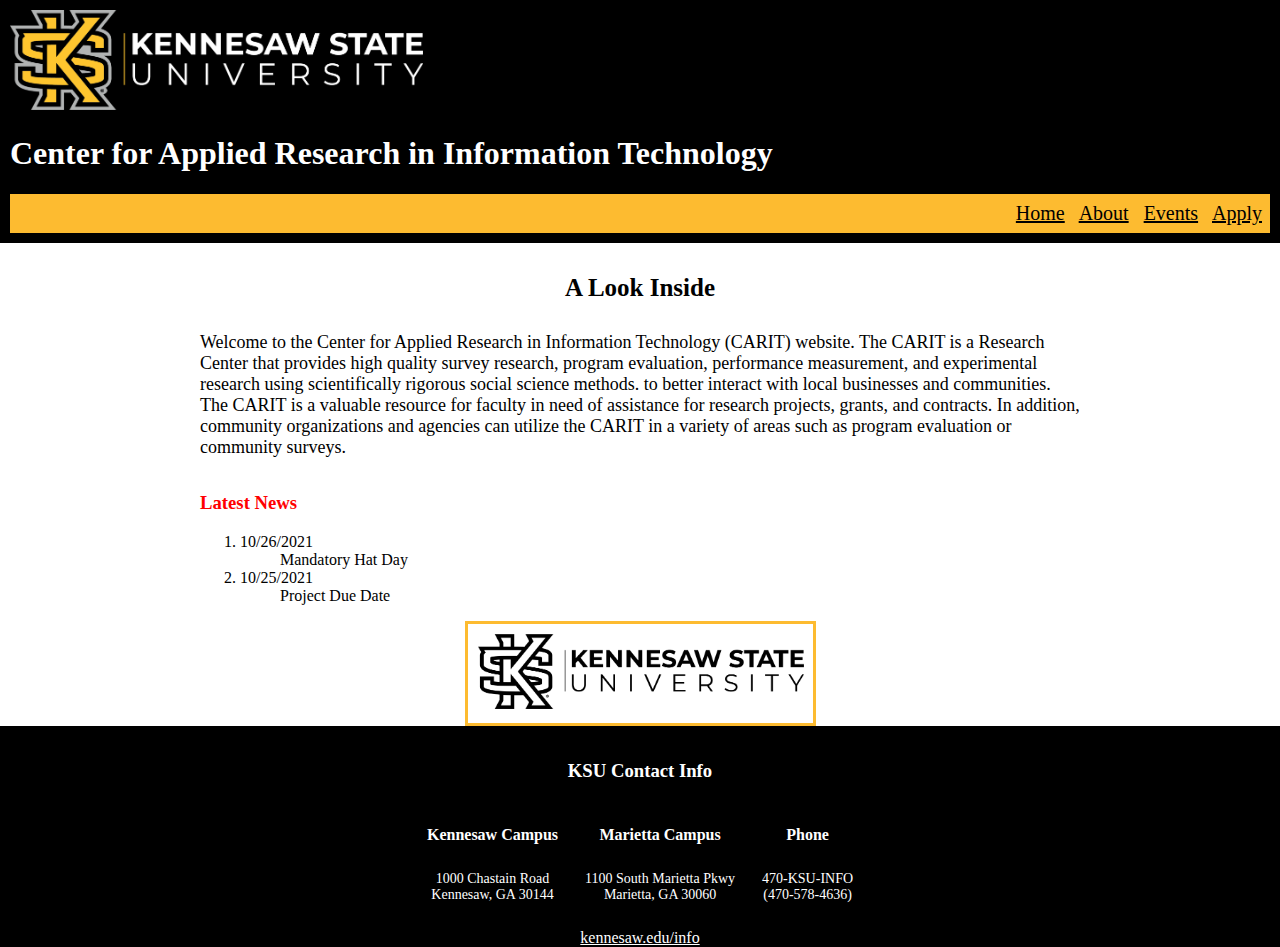
<file: index.html>
<!DOCTYPE html>
<html>
  <head>
    <meta charset="utf-8">
    <meta name="viewport" content="width=device-width">
    <title>Center for Applied Research in Information Technology</title>
    <link href="style.css" rel="stylesheet" type="text/css" />
  </head>
  <body>
    <div id="page">

      <div id="header" >
        <div id="topcontent">
          <img src="logo.png" usemap="#workmap" height=100>
          <map name="workmap">
          <area shape="rect" coords="0,0,420,100" alt="ccse-ksu" href=http://ccse.kennesaw.edu/it/ target="_blank">
          </map>
          <h1>
            Center for Applied Research in Information Technology
          </h1>
        </div>
      <div class="scrollmenu" >
        <a href="index.html">Home</a>
        <a href="about.html">About</a>
        <a href="events.html">Events</a>
        <a href="apply.html">Apply</a>
      </div>

      </div>
      <div id="body">
        <div class="maincontent">
          <h2>
          A Look Inside
          </h2>
          <p>
            Welcome to the Center for Applied Research in Information Technology (CARIT) website. The CARIT is a Research Center that provides high quality survey research, program evaluation, performance measurement, and experimental research using scientifically rigorous social science methods. to better interact with local businesses and communities. The CARIT is a valuable resource for faculty in need of assistance for research projects, grants, and contracts. In addition, community organizations and agencies can utilize the CARIT in a variety of areas such as program evaluation or community surveys.
          </p>
          <h3 style="color:red">
            Latest News
          </h3>
          <ol>
            <li>10/26/2021</li>
            <ul style="list-style-type:circle;">
              Mandatory Hat Day
            </ul>
            <li>10/25/2021</li>
            <ul style="list-style-type:disc;">
              Project Due Date
            </ul>
          </ol>
        </div>
        <div class="eventlogo">
          <img src="logo2.png" alt="logo2" usemap="#workmap"height=75px>
          <map name="workmap">
          <area shape="rect" coords="90,180,410,220" alt="calendar-ksu" href=http://ccse.kennesaw.edu/it/  target="_blank">
          </map>
        </div>
      </div>

      <div id="footer">
        <h3>
          KSU Contact Info
        </h3>
        <div class="table">
          <table class="contact">
            <tr>
              <th>Kennesaw Campus</th>
              <th>Marietta Campus</th>
              <th>Phone</th>
            </tr>
            <tr>
              <td>1000 Chastain Road<br> Kennesaw, GA 30144</td>
              <td>1100 South Marietta Pkwy<br> Marietta, GA 30060</td>
              <td>470-KSU-INFO<br>(470-578-4636)</td>
        </table>
        </div>
         <a style="color: white" href="https://www.kennesaw.edu/info/">kennesaw.edu/info</a>
      </div>
    </div>
  </body>
</html>
</file>
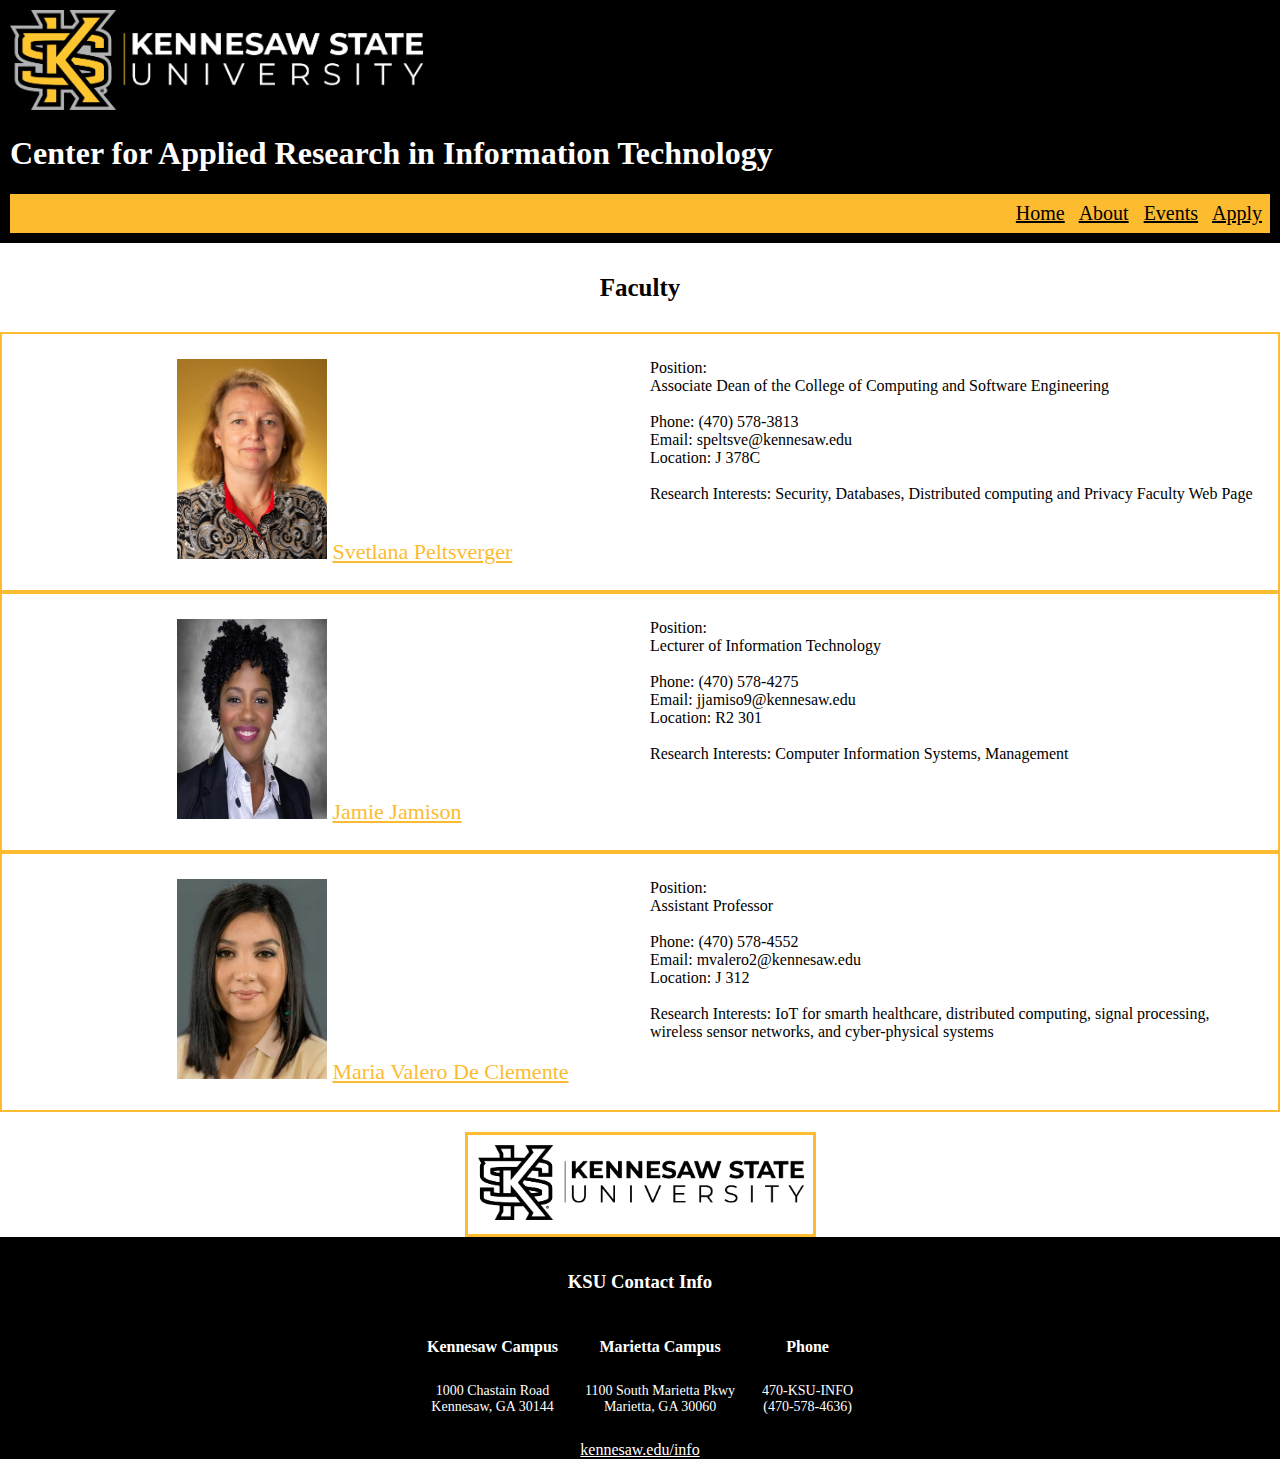
<file: about.html>
<!DOCTYPE html>
<html>

  <head>
    <meta charset="utf-8">
    <meta name="viewport" content="width=device-width">
    <title>Faculty</title>
    <link href="style.css" rel="stylesheet" type="text/css" />
  </head>

  <body>
    <div id="page">
      <div id="header" >
        <div id="topcontent">
          <img src="logo.png" usemap="#workmap" height=100>
          <map name="workmap">
          <area shape="rect" coords="0,0,420,100" alt="ccse-ksu" href=http://ccse.kennesaw.edu/it/ target="_blank">
          </map>
          <h1>
            Center for Applied Research in Information Technology
          </h1>
        </div>
      <div class="scrollmenu" >
        <a href="index.html">Home</a>
        <a href="about.html">About</a>
        <a href="events.html">Events</a>
        <a href="apply.html">Apply</a>
      </div>
      </div>

      <div id="body">
        <h2>
          Faculty
        </h2>
        <div class="grid-container">

          <div class="grid-child1">
              <img src="SvetlanaPeltsverger.jpeg" height=200 width=150>
              <a class="professor" target="_blank"href="http://ksuweb.kennesaw.edu/~speltsve/">Svetlana Peltsverger</a>
          </div>

          <div class="grid-child2">
              Position:<br>
              Associate Dean of the College of Computing and Software Engineering<br><br>
              Phone: (470) 578-3813<br>
              Email: speltsve@kennesaw.edu<br>
              Location: J 378C<br><br>
              Research Interests: Security, Databases, Distributed computing and Privacy
              Faculty Web Page
          </div>
        </div>
        <div class="grid-container">

          <div class="grid-child1">
              <img src="jamiejamison.jpeg" height=200 width=150>
              <a class="professor" target="_blank"href="https://ccse.kennesaw.edu/it/faculty-staff.php">Jamie Jamison</a>
          </div>

          <div class="grid-child2">
              Position:<br>
              Lecturer of Information Technology<br><br>

              Phone: (470) 578-4275<br>
              Email: jjamiso9@kennesaw.edu<br>
              Location: R2 301<br><br>

              Research Interests: Computer Information Systems, Management
          </div>
        </div>
        <div class="grid-container">

          <div class="grid-child1">
              <img src="maria-de-Clemente.jpeg" height=200 width=150>
              <a class="professor" target="_blank"href="https://facultyweb.kennesaw.edu/mvalero2/index.php">Maria Valero De Clemente</a>
          </div>

          <div class="grid-child2">
              Position:<br>
              Assistant Professor<br><br>

              Phone: (470) 578-4552<br>
              Email: mvalero2@kennesaw.edu<br>
              Location: J 312<br><br>


              Research Interests: IoT for smarth healthcare, distributed computing, signal processing, wireless sensor networks, and cyber-physical systems
          </div>
        </div>
        <div style="margin-top: 20px" class="eventlogo">
          <img src="logo2.png" alt="logo2" usemap="#workmap"height=75px>
          <map name="workmap">
          <area shape="rect" coords="90,180,410,220" alt="calendar-ksu" href=http://ccse.kennesaw.edu/it/  target="_blank">
          </map>
        </div>
      </div>

      <div id="footer">
        <h3>
          KSU Contact Info
        </h3>
        <div class="table">
          <table class="contact">
            <tr>
              <th>Kennesaw Campus</th>
              <th>Marietta Campus</th>
              <th>Phone</th>
            </tr>
            <tr>
              <td>1000 Chastain Road<br> Kennesaw, GA 30144</td>
              <td>1100 South Marietta Pkwy<br> Marietta, GA 30060</td>
              <td>470-KSU-INFO<br>(470-578-4636)</td>
        </table>
        </div>
         <a style="color: white" href="https://www.kennesaw.edu/info/">kennesaw.edu/info</a>
      </div>
    </div>
  </body>
</html>
</file>
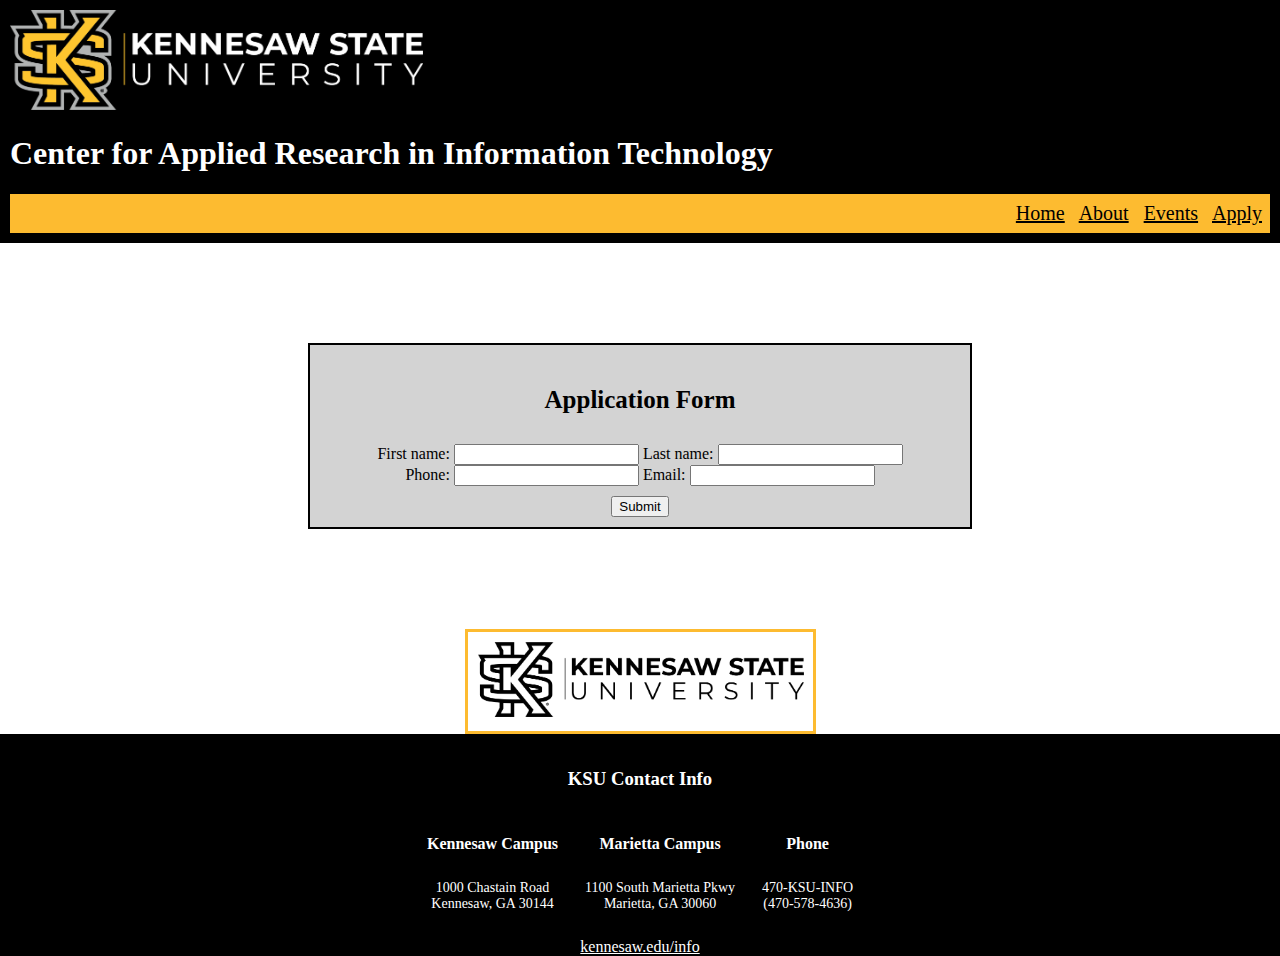
<file: appform.html>
<!DOCTYPE html>
<html>

  <head>
    <meta charset="utf-8">
    <meta name="viewport" content="width=device-width">
    <title>Application Form</title>
    <link href="style.css" rel="stylesheet" type="text/css" />
  </head>

  <body>
    <div id="page">

      <div id="header" >
        <div id="topcontent">
          <img src="logo.png" alt="logo" usemap="#workmap" height=100>
          <map name="workmap">
          <area shape="rect" coords="0,0,420,100" alt="ccse-ksu" href=http://ccse.kennesaw.edu/it/ target="_blank">
          </map>
          <h1>
            Center for Applied Research in Information Technology
          </h1>
        </div>
        <div class="scrollmenu" >
          <a href="index.html">Home</a>
          <a href="about.html">About</a>
          <a href="events.html">Events</a>
          <a href="apply.html">Apply</a>
        </div>

      </div>
      <div id="body">
        <script src="script.js"></script>
        <div id="formed" class="formed"> 
          <h2> Application Form</h2>
          <form id="secretform">
            <label for="fname">First name:</label>
            <input type="text" id="fname" name="fname">
            <label for="lname">Last name:</label>
            <input type="text" id="lname" name="lname"><br>
            <label for="phone">Phone:</label>
            <input type="text" id="phone" name="phone">
            <label for="email">Email:</label>
            <input type="text" id="email" name="email"><br>
            <button onclick="congrats()" style="margin-top:10px">Submit</button>
          </form>
        </div>
        <div class="eventlogo">
          <img src="logo2.png" alt="logo2" usemap="#workmap"height=75px>
          <map name="workmap">
          <area shape="rect" coords="90,180,410,220" alt="calendar-ksu" href=http://ccse.kennesaw.edu/it/  target="_blank">
          </map>
        </div>
      </div>

      <div id="footer">
        <h3>
          KSU Contact Info
        </h3>
        <div class="table">
          <table class="contact">
            <tr>
              <th>Kennesaw Campus</th>
              <th>Marietta Campus</th>
              <th>Phone</th>
            </tr>
            <tr>
              <td>1000 Chastain Road<br> Kennesaw, GA 30144</td>
              <td>1100 South Marietta Pkwy<br> Marietta, GA 30060</td>
              <td>470-KSU-INFO<br>(470-578-4636)</td>
        </table>
        </div>
         <a style="color: white" href="https://www.kennesaw.edu/info/">kennesaw.edu/info</a>
      </div>
    </div>
  </body>
</html>
</file>
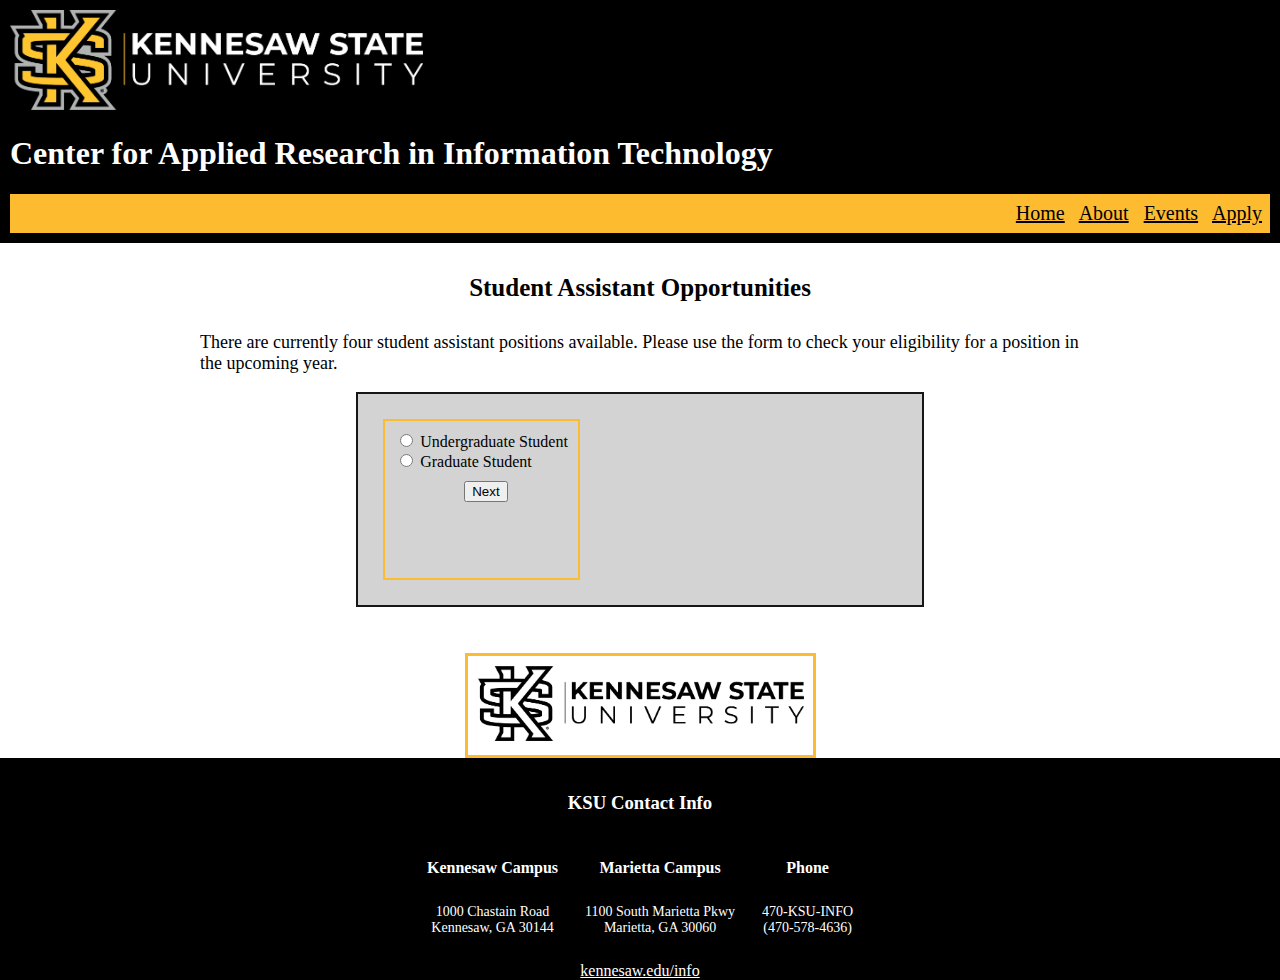
<file: apply.html>
<!DOCTYPE html>
<html>
  <head>
    <meta charset="utf-8">
    <meta name="viewport" content="width=device-width">
    <title>Apply</title>
    <link href="style.css" rel="stylesheet" type="text/css" />
  </head>
  <body>
    <script src="script.js"></script>
    <div id="page">

      <div id="header" >
        <div id="topcontent">
          <img src="logo.png" usemap="#workmap" height=100>
          <map name="workmap">
          <area shape="rect" coords="0,0,420,100" alt="ccse-ksu" href=http://ccse.kennesaw.edu/it/ target="_blank">
          </map>
          <h1>
            Center for Applied Research in Information Technology
          </h1>
        </div>
        <div class="scrollmenu" >
         <a href="index.html">Home</a>
         <a href="about.html">About</a>
         <a href="events.html">Events</a>
         <a href="apply.html">Apply</a>
        </div>
      </div>

      <div id="body">
        <div class="maincontent">
          <h2>
          Student Assistant Opportunities
          </h2>
          <p>
            There are currently four student assistant positions available. Please use the form to check your eligibility for a position in the upcoming year.
          </p>
          <div id="scriptedarea" class="scriptedarea"> 
            <div id="studenttype" class="studenttype">
              <input id="radio1" name="set1" type="radio" value="selection1">
              Undergraduate Student  
              </input><br>
              <input id="radio2" name="set1" type="radio" value="selection2">
              Graduate Student  
              </input><br>
              <button type="button" onclick="check1()" id="button1">Next</button>
            </div>
            
            <div id="grades" class="grades">
              <form id="firstform" class="firstform">
                <label id="class1" for="class1"></label>
                <input type="text" id="grade1" name="grade1"><br>
                <label id="class2" for="class2"></label>
                <input type="text" id="grade2" name="grade2"><br>
                <label id="class3" for="class3"></label>
                <input type="text" id="grade3" name="grade3"><br>
                <label id="class4" for="class4"></label>
                <input type="text" id="grade4" name="grade4"><br>
                <label id="class5" for="class5"></label>
                <input type="text" id="grade5" name="grade5"><br>
                <button type="button" onclick="evaluateform()" id="ebutton" style="margin-top:10px" >Evaluate</button>
              </form>
            </div>
          </div>
          <div class="evaluation" id="evaluation">
              <p id="result"></p>
              <a id="alink" href="appform.html">Click Here To Apply</a>
          </div>
        </div>

        </div>  
        <div class="eventlogo">
          <img src="logo2.png" alt="logo2" usemap="#workmap"height=75px>
          <map name="workmap">
          <area shape="rect" coords="90,180,410,220" alt="calendar-ksu" href=http://ccse.kennesaw.edu/it/  target="_blank">
          </map>
        </div>

      </div>
    
      <div id="footer">
        <h3>
          KSU Contact Info
        </h3>
        <div class="table">
          <table class="contact">
            <tr>
              <th>Kennesaw Campus</th>
              <th>Marietta Campus</th>
              <th>Phone</th>
            </tr>
            <tr>
              <td>1000 Chastain Road<br> Kennesaw, GA 30144</td>
              <td>1100 South Marietta Pkwy<br> Marietta, GA 30060</td>
              <td>470-KSU-INFO<br>(470-578-4636)</td>
          </table>
        </div>
         <a style="color: white" href="https://www.kennesaw.edu/info/">kennesaw.edu/info</a>
      </div>
    </div>
  </body>
</html>
</file>
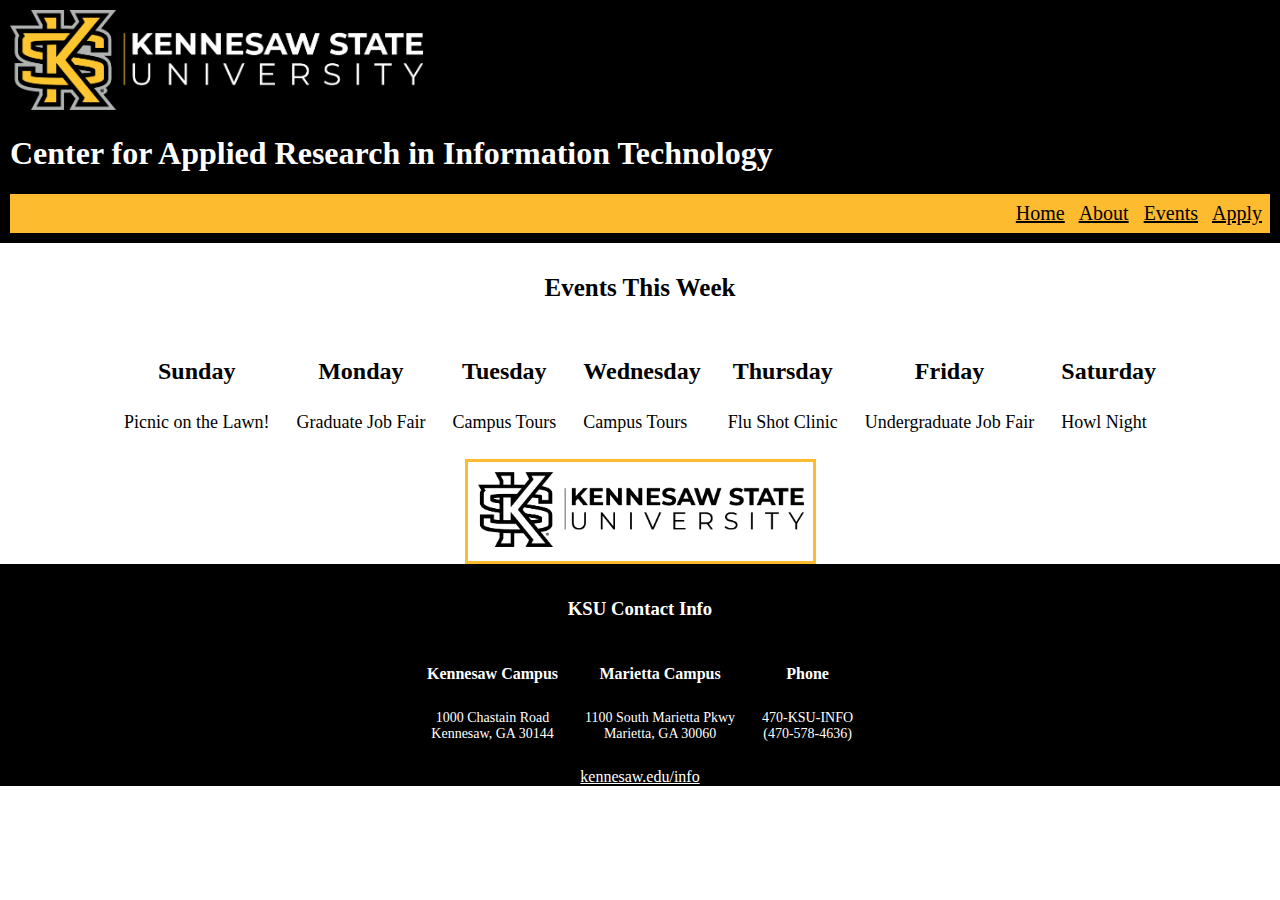
<file: events.html>
<!DOCTYPE html>
<html>

  <head>
    <meta charset="utf-8">
    <meta name="viewport" content="width=device-width">
    <title>Events</title>
    <link href="style.css" rel="stylesheet" type="text/css" />
  </head>

  <body>
    <div id="page">

      <div id="header" >
        <div id="topcontent">
          <img src="logo.png" alt="logo" usemap="#workmap" height=100>
          <map name="workmap">
          <area shape="rect" coords="0,0,420,100" alt="ccse-ksu" href=http://ccse.kennesaw.edu/it/ target="_blank">
          </map>
          <h1>
            Center for Applied Research in Information Technology
          </h1>
        </div>
      <div class="scrollmenu" >
        <a href="index.html">Home</a>
        <a href="about.html">About</a>
        <a href="events.html">Events</a>
        <a href="apply.html">Apply</a>
      </div>

      </div>
      <div id="body">
        <div id="ecalendar">
          <h2>
            Events This Week
          </h2>
          <table class="eventtable">
            <tr>
              <th>Sunday</th>
              <th>Monday</th>
              <th>Tuesday</th>
              <th>Wednesday</th>
              <th>Thursday</th>
              <th>Friday</th>
              <th>Saturday</th>
            </tr>
            <tr>
              <td>Picnic on the Lawn!</td>
              <td>Graduate Job Fair</td>
              <td>Campus Tours</td>
              <td>Campus Tours</td>
              <td>Flu Shot Clinic</td>
              <td>Undergraduate Job Fair</td>
              <td>Howl Night</td>
            </tr>
          </table>
        </div>
        <div class="eventlogo">
          <img src="logo2.png" alt="logo2" usemap="#workmap"height=75px>
          <map name="workmap">
          <area shape="rect" coords="90,180,410,220" alt="calendar-ksu" href=http://ccse.kennesaw.edu/it/  target="_blank">
          </map>
        </div>
      </div>

      <div id="footer">
        <h3>
          KSU Contact Info
        </h3>
        <div class="table">
          <table class="contact">
            <tr>
              <th>Kennesaw Campus</th>
              <th>Marietta Campus</th>
              <th>Phone</th>
            </tr>
            <tr>
              <td>1000 Chastain Road<br> Kennesaw, GA 30144</td>
              <td>1100 South Marietta Pkwy<br> Marietta, GA 30060</td>
              <td>470-KSU-INFO<br>(470-578-4636)</td>
        </table>
        </div>
         <a style="color: white" href="https://www.kennesaw.edu/info/">kennesaw.edu/info</a>
      </div>
    </div>
  </body>
</html>
</file>
<file: style.css>
#header{
    background: black;
    color: white;
    padding-top:10px;
    padding-bottom:10px;
    padding-left: 10px;
    padding-right:10px;

}
#footer{
  background: black;
  color: white;
  text-align: center;
  align-content: center;
}
body{
 width:100%;
 height:100%;
 margin: 0px;
 font: Arial, "Helvetica Neue", Helvetica, sans-serif;

} 
div.scrollmenu{
  text-align: right;
  background-color: #FDBB30;
  font-size: 20px;
  padding-top:8px;
  padding-bottom:8px;
  padding-left: 8px;
  padding-right:8px;
  word-spacing: 10px;

  
}
.scrollmenu a:hover {
  background-color: black;
  color: #FDBB30;
  height: 30px;
  font-size: 25px;
  padding-top:10px;
  padding-bottom:10px;
  padding-left: 10px;
  padding-right:10px;
}

a {
  color:black;
}
.contact{
  margin-left: auto;
  margin-right: auto;
  border-spacing: 25px;
}
td{
  font-size: 14px;
}
h2{
  text-align-last: center;
  padding: 10px;
  font-size: 25px;
}
h3{
  padding-top: 15px;
}
table a{
  color:white;
}
.grid-container {
    display: grid;
    grid-template-columns: 1fr 1fr;
    grid-gap: 20px;
    border: 2px solid #FDBB30;
    padding:25px;
}
.grid-child1{
  margin-left: 150px;
  font-size: 22px;
}
.professor{
  color:#FDBB30;
}
.eventtable{
  margin-left: auto;
  margin-right: auto;
  border-spacing: 25px;
}
.eventlogo{
  margin: auto;
  width: 325px;
  border: 3px solid #FDBB30;
  padding: 10px;
}
.eventtable td{
  font-size: 18px;
}
.eventtable th{
  font-size: 24px;
}
.maincontent{
  margin-left: 200px;
  margin-right: 200px;
  border-spacing: 25px; 
}
.maincontent p{
  font-size: 18px;
}
.scriptedarea{
  display: table;
  background-color: lightgrey;
  border: 2px solid rgb(22, 22, 22);
  margin-left: auto;
  margin-right: auto;
}
.grades{
  display: table-cell;
  border: 2px solid #FDBB30;
  visibility: hidden;
  margin-right: 10px;
  text-align: right;
  padding: 10px;
}
.studenttype{
  display: table-cell;
  border: 2px solid #FDBB30;
  margin: 10px;
  margin-right: 10px;
  padding:10px;
}
.evaluation{
  border: 3px;
  text-align: center;
  margin-top: 10px;
  margin-bottom: 10px;
}
.evaluation p{
  background-color: #FDBB30;
  text-align: center;
}
.evaluation a{
  visibility:hidden;
  color: red;
}
.studenttype button{
  margin-left: 69px;
  margin-top: 10px;
}
.grades button{
  margin-left: 200px;
}
.firstform label{
  text-align: left;
}
.firstform input{
  text-align: center;
  width:20px;
}
.formed{
  margin-left:auto;
  margin-right: auto;
  margin-top: 100px;
  margin-bottom: 100px;
  background-color: lightgrey;
  border: 2px solid black;
  width: 50%;
  text-align: center;
  padding:10px;
}
</file>
